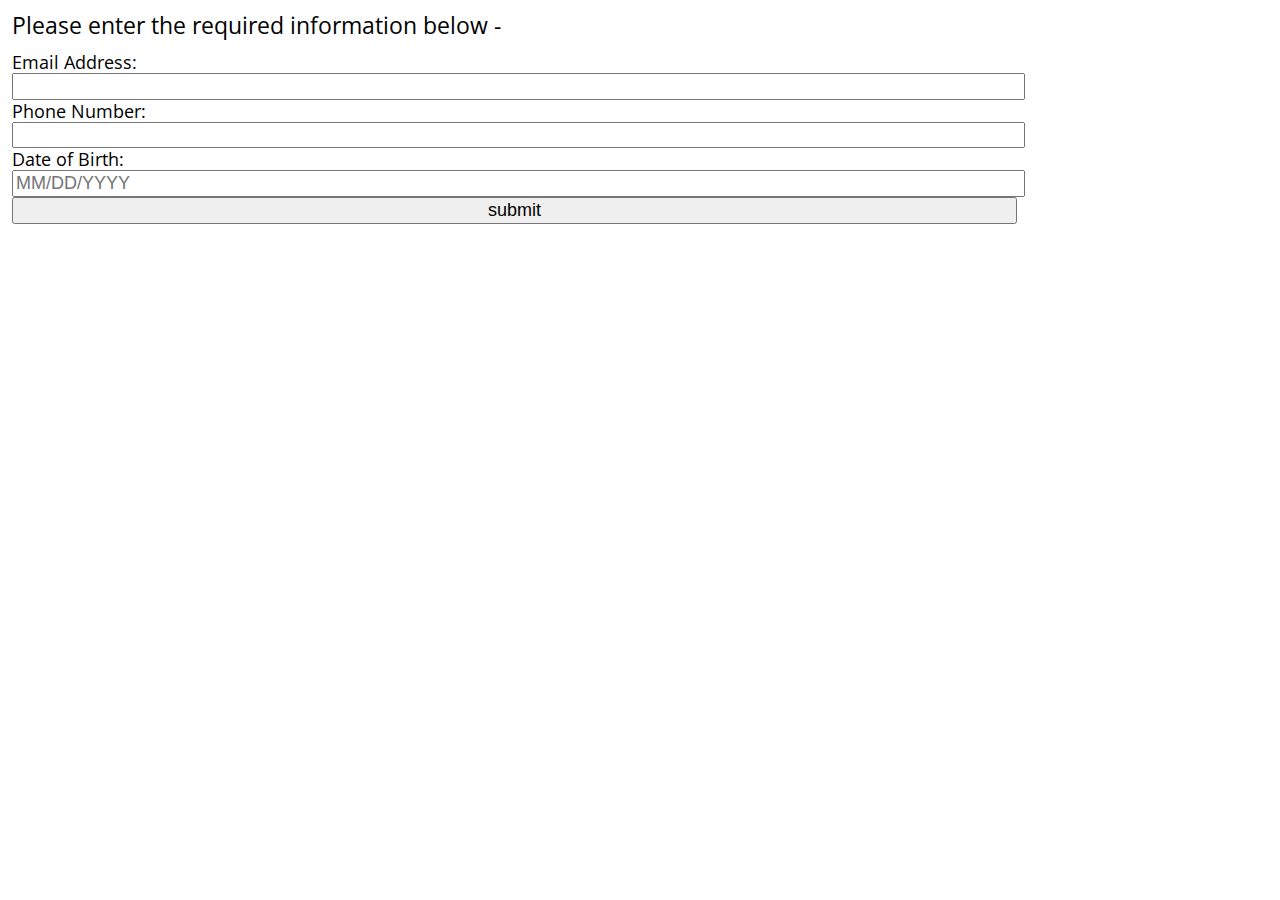
<file: pp-03/index.html>
<!DOCTYPE html>
<html lang="en" class="nojs">
<head>
  <title>Production Problem 3</title>
  <meta charset="utf-8" />
  <meta name="viewport" content="width=device-width,initial-scale=1.0,shrink-to-fit=no" />
  <link rel="stylesheet" media="screen" href="screen.css" />
  <link href="https://fonts.googleapis.com/css?family=Open+Sans" rel="stylesheet" />
</head>
<body>
  <form method="get" action="#null">
    <h2 id="form-header">Please enter the required information below -</h2>
    <ol>
      <li>
        <label for="email">Email Address:</label>
        <input type="email" name="email" id="email" />
      </li>
      
      <li>
        <label for="tel">Phone Number:</label>
        <input type="tel" name="tel" id="tel" />
      </li>
      
      <li>
        <label for="dob">Date of Birth:</label>
        <input type="text" name="dob" id="dob" placeholder="MM/DD/YYYY" inputmode="numeric" />
      </li>
      
      <li>
        <input type="submit" name="submit" value="submit"/>
      </li>
    </ol>
  </form>
</body>
</html>
</file>
<file: pp-03/screen.css>
/* http://meyerweb.com/eric/tools/css/reset/
   v2.0 | 20110126
   License: none (public domain)
*/
/* stylelint-disable*/
a,abbr,acronym,address,applet,article,aside,audio,b,big,blockquote,body,canvas,caption,center,cite,code,dd,del,details,dfn,div,dl,dt,em,embed,fieldset,figcaption,figure,footer,form,h1,h2,h3,h4,h5,h6,header,hgroup,html,i,iframe,img,ins,kbd,label,legend,li,mark,menu,nav,object,ol,output,p,pre,q,ruby,s,samp,section,small,span,strike,strong,sub,summary,sup,table,tbody,td,tfoot,th,thead,time,tr,tt,u,ul,var,video{margin:0;padding:0;border:0;font:inherit;vertical-align:baseline}article,aside,details,figcaption,figure,footer,header,hgroup,main,menu,nav,section{display:block}html{line-height:1}body{line-height:inherit}ol,ul{list-style:none}blockquote,q{quotes:none}blockquote:after,blockquote:before,q:after,q:before{content:'';content:none}table{border-collapse:collapse;border-spacing:0}
/* stylelint-enable */

/*! normalize.css v5.0.0 | MIT License | github.com/necolas/normalize.css */
/* Form area normaliztion*/
/* Forms
   ========================================================================== */

/**
 * 1. Change the font styles in all browsers (opinionated).
 * 2. Remove the margin in Firefox and Safari.
 */

button,
input,
optgroup,
select,
textarea {
  font-family: sans-serif; /* 1 */
  font-size: 100%; /* 1 */
  line-height: 1.15; /* 1 */
  margin: 0; /* 2 */
}

/**
 * Show the overflow in IE.
 * 1. Show the overflow in Edge.
 */

button,
input { /* 1 */
  overflow: visible;
}
/* End form normalization */
/* ===== BASE STYLES ===== */
html {
  /* 18px major third 1.25 ratios */
  font-size: 1.125em;      /* 18px  1.125em @ 16px */
  line-height: 1.222em;    /* 22px  1.222em @ 18px */
  font-family: "Open Sans", sans-serif;
  padding: 0.667em;  /* 12px 0.667em @ 18px */
}
#form-header {
  font-size: 1.25em;      /* 22.5px  1.25em @ 18px */
  line-height: 1.2em;     /* 27px  1.2em @ 1.25px */
  padding-bottom: 0.533em;  /* 12px 0.533em @ 22.5px */
}
label,
input {
  display: block;
  width: 80%;
}
</file>
